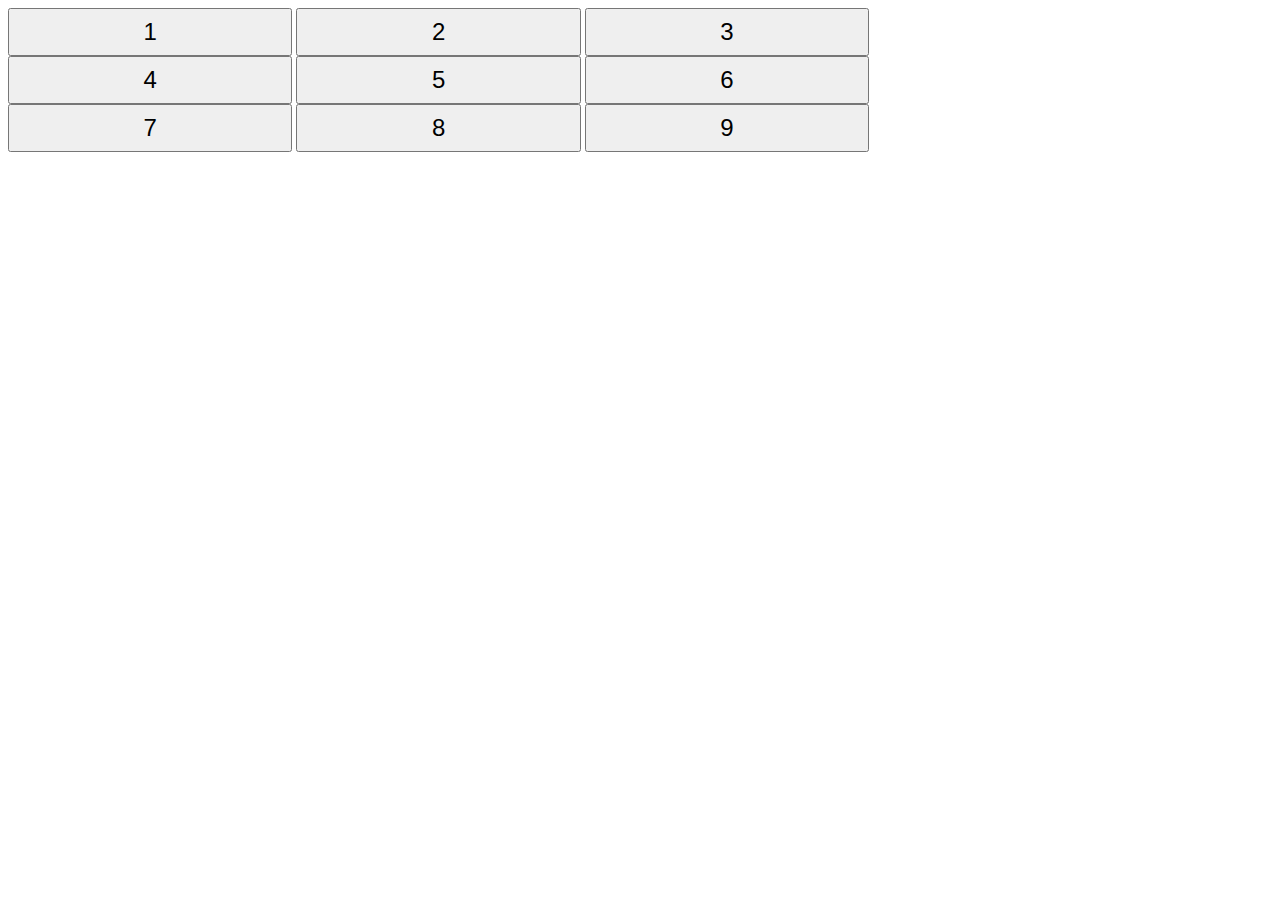
<file: day-8-buttons-container/index.html>
<!-- Enter your HTML code here -->
<!DOCTYPE html>
<html>
    <head>
        <link rel="stylesheet" href="css/buttonsGrid.css" type="text/css">
        <meta charset="utf-8">
        <title>Buttons Grid</title>
    </head>
    <body>
        <div id="btns" class="buttonContainer">
            <button id="btn1" class="buttonClass">1</button>            
            <button id="btn2" class="buttonClass">2</button>            
            <button id="btn3" class="buttonClass">3</button>            
            <button id="btn4" class="buttonClass">4</button>            
            <button id="btn5" class="buttonClass">5</button>            
            <button id="btn6" class="buttonClass">6</button>            
            <button id="btn7" class="buttonClass">7</button>            
            <button id="btn8" class="buttonClass">8</button>            
            <button id="btn9" class="buttonClass">9</button>            
        </div>
        <script src="js/buttonsGrid.js" type="text/javascript"></script>
    </body>
</html>
</file>
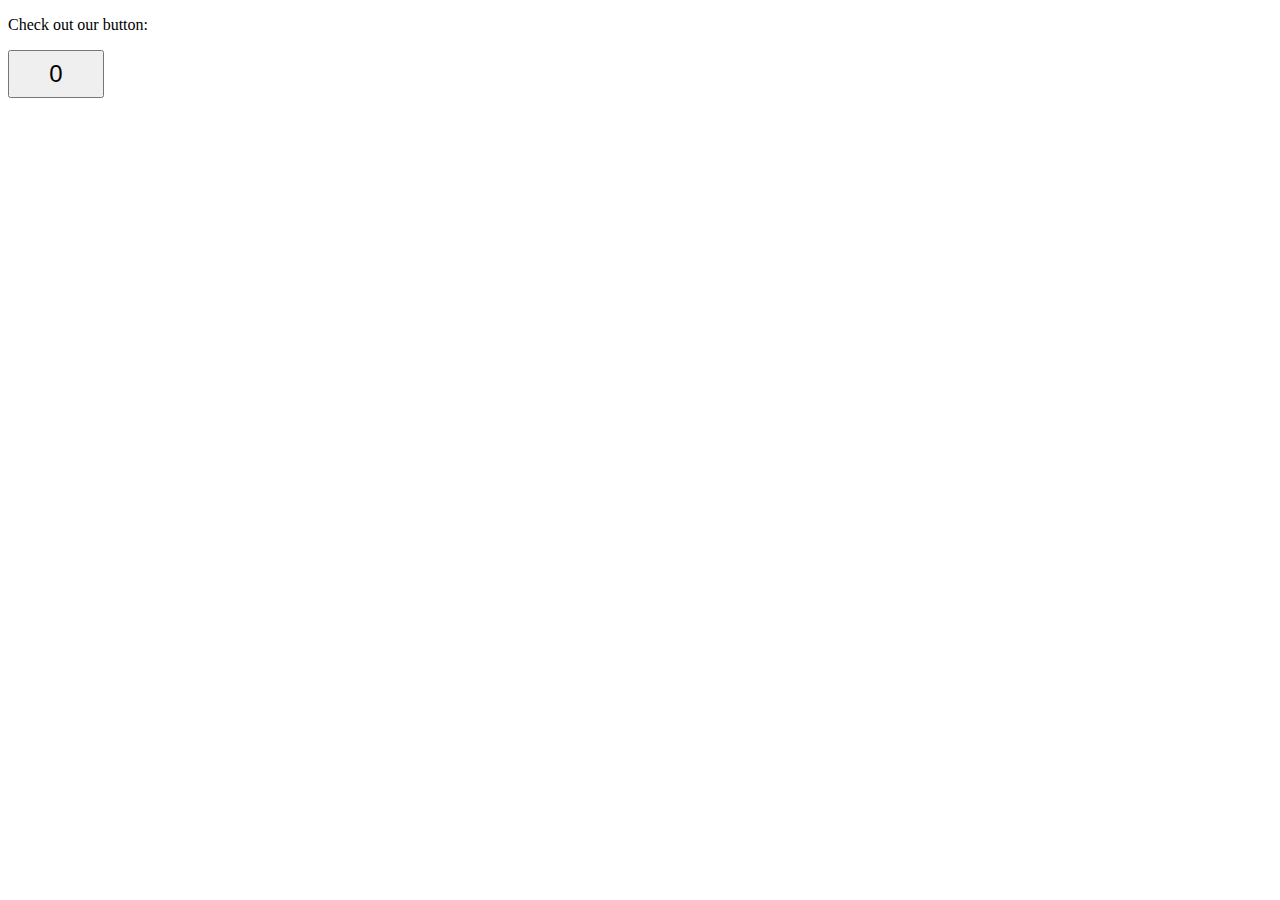
<file: day-8-create-a-button/index.html>
<!-- Enter your HTML code here -->
<!DOCTYPE html>
<html>
    <head>
        <link rel="stylesheet" href="css/button.css" type="text/css">
        <meta charset="utf-8">
        <title>Button</title>
    </head>
    <body>
        <p>Check out our button:</p>
        <button id="btn" class="btnClass">0</button>

    	<script src="js/button.js" type="text/javascript"></script>
    </body>
</html>
</file>
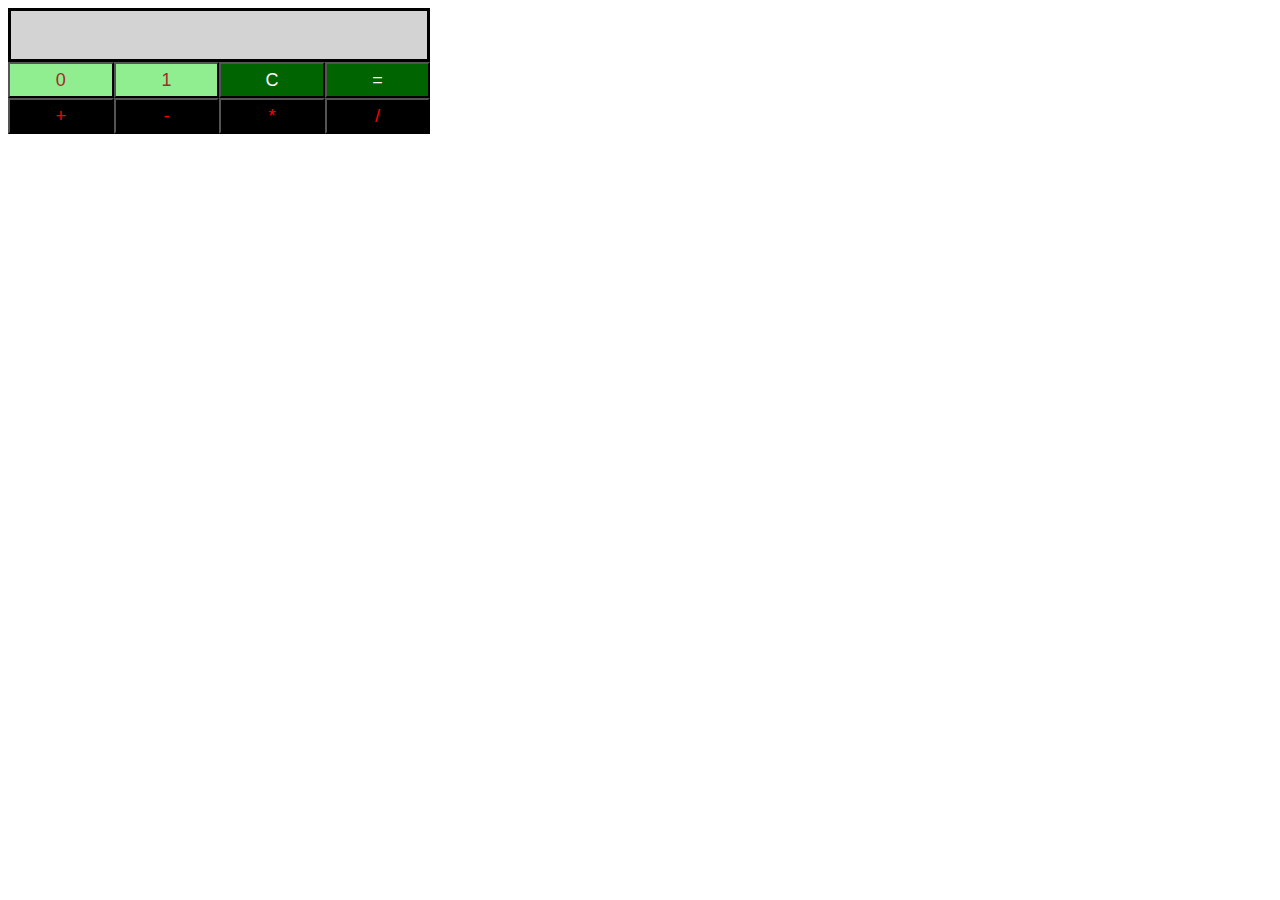
<file: day-9-binary-calculator/index.html>
<!-- Enter your HTML code here -->
<!DOCTYPE html>
<html>
    <head>
        <link rel="stylesheet" href="css/binaryCalculator.css" type="text/css">
        <meta charset="utf-8">
        <title>Binary Calculator</title>
    </head>
    <body>
        <div id="res"></div>
        <div id="btns" class="buttonContainer">
            <button id="btn0">0</button>
            <button id="btn1">1</button>
            <button id="btnClr">C</button>
            <button id="btnEql">=</button>
            <button id="btnSum">+</button>
            <button id="btnSub">-</button>
            <button id="btnMul">*</button>
            <button id="btnDiv">/</button>       
        </div>
        <script src="js/binaryCalculator.js" type="text/javascript"></script>
    </body>
</html>
</file>
<file: day-8-buttons-container/css/buttonsGrid.css>
.buttonContainer {
    width: 75%;
}

.buttonContainer > .buttonClass {
    width: 30%;
    height: 48px;
    font-size: 24px;
}
</file>
<file: day-8-create-a-button/css/button.css>
.btnClass {
    width: 96px;
    height: 48px;
    font-size: 24px;
}
</file>
<file: day-9-binary-calculator/css/binaryCalculator.css>
body {
    width: 33%;
}
  
#res {
    background-color: lightgray;
    border: solid;
    height: 48px;
    font-size: 20px;
}
  
#btns button {
    width: 25%;
    height: 36px;
    font-size: 18px;
    margin:0;
    float: left;
}
  
#btn0, #btn1 {
    background-color: lightgreen;
    color: brown;
}
  
#btnClr, #btnEql {
    background-color: darkgreen;
    color: white;
}
 
#btnSum, #btnSub, #btnMul, #btnDiv {
    background-color: black;
    color: red;
}
</file>
